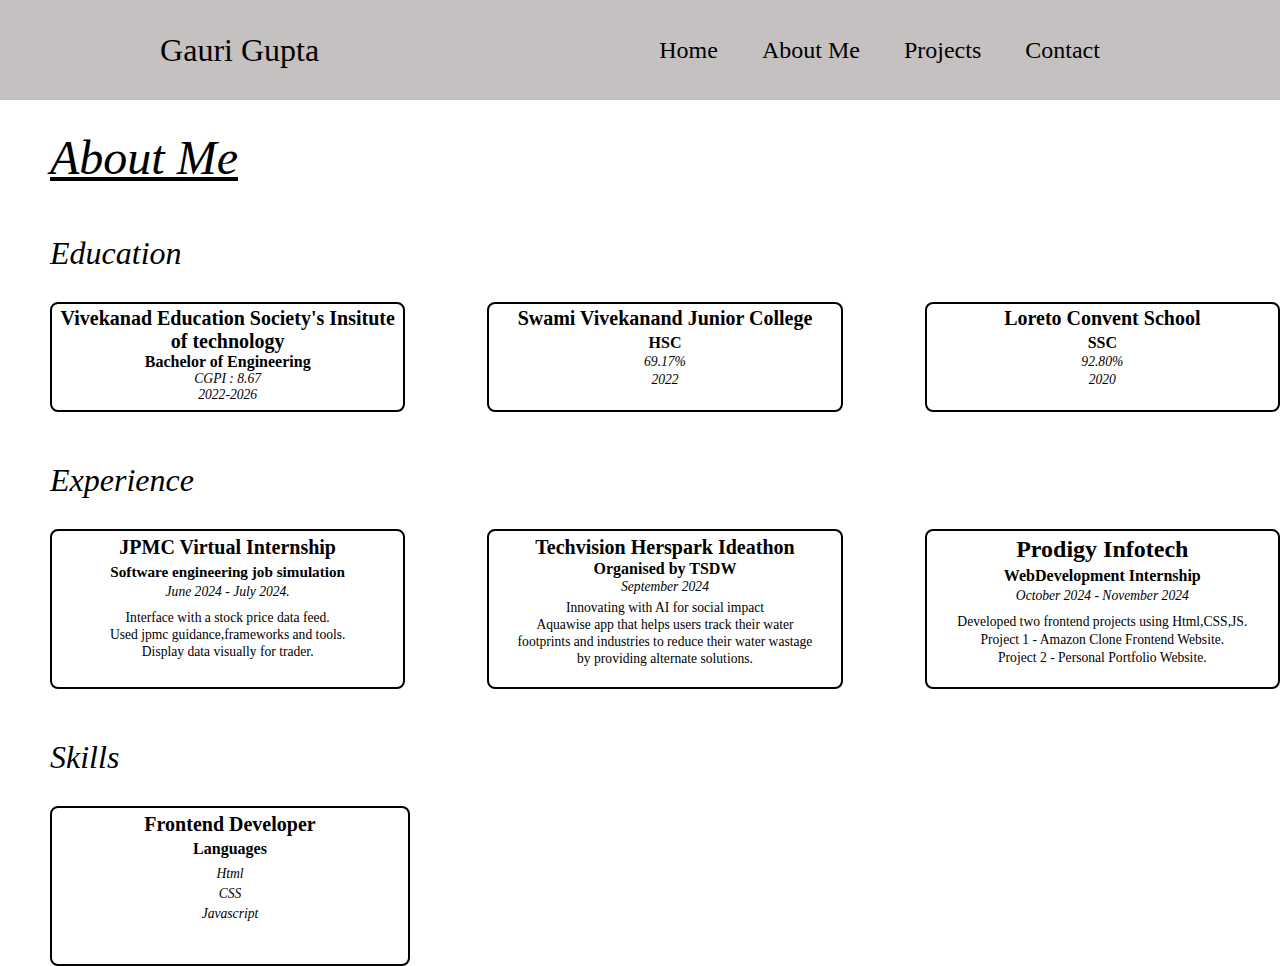
<file: aboutme.html>
<!DOCTYPE html>
<html lang="en">
<head>
    <meta charset="UTF-8">
    <meta name="viewport" content="width=device-width, initial-scale=1.0">
    <title>About Me</title>
    <link rel="stylesheet" href="style.css">
    <link rel="stylesheet" href="script.js">
</head>
<body>
    <!--Navbar-->
    <nav class="nav">
        <div class="logo">Gauri Gupta</div>
        <div class="nav-links">
            <a href="./index.html" class="nav-btn">Home</a>
            <a href="./aboutme.html" class="nav-btn">About Me</a>
            <a href="./projects.html" class="nav-btn">Projects</a>
            <a href="contact" class="nav-btn">Contact</a>
        </div>
    </nav>
    <!--Main Section-->
    <p class="main-title">About Me</p>
    <!--Education Section-->
    <p class="sub-title1">Education</p>
    <div class="edu-sec">
        <div class="b1">
            <h3>Vivekanad Education Society's Insitute of technology</h3>
            <h4>Bachelor of Engineering</h4>
            <p>CGPI : 8.67</p>
            <p>2022-2026</p>
        </div>

        <div class="b2">
            <h3>Swami Vivekanand Junior College</h3>
            <h4 style="margin-top:4px ;">HSC</h4>
            <p style="margin-top:2px ;">69.17%</p>
            <p style="margin-top:2px ;">2022</p>
        </div>

        <div class="b3">
            <h3>Loreto Convent School</h3>
            <h4 style="margin-top:4px ;">SSC</h4>
            <p style="margin-top:2px ;">92.80%</p>
            <p style="margin-top:2px ;">2020</p>
        </div>
    </div>
    <!--Experience section-->
    <p class="sub-title2">Experience</p>
    <div class="exp-sec">
        <div class="expb1">
            <h3 style="margin-top: 2px;">JPMC Virtual Internship</h3>
            <h4 style="margin-top: 4px; font-size: 0.95rem;">Software engineering job simulation</h4>
            <p style="margin-top: 3px;">June 2024 - July 2024.</p>
            <p style="margin-top: 10px;" id="txt">Interface with a stock price data feed.</p>
            <p style="margin-top: 1px;" id="txt">Used jpmc guidance,frameworks and tools.</p> 
            <p style="margin-top: 1px;" id="txt">Display data visually for trader.</p>
        </div>
        <div class="expb2">
            <h3 style="margin-top: 2px;"> Techvision Herspark Ideathon</h3>
            <h4 style="margin-top: 1px;">Organised by TSDW</h4>
            <p style="margin-top: 1px;">September 2024</p>
            <p style="margin-top: 5px;" id="txt">Innovating with AI for social impact</p>
            <p style="margin-top: 1px;" id="txt">Aquawise app that helps users track their water</p>
            <p style="margin-top: 1px;" id="txt">footprints and industries to reduce their water wastage</p>
            <p style="margin-top: 1px;" id="txt">by providing alternate solutions.</p>
        </div>
        <div class="expb3">
            <h3 style="margin-top: 2px; font-size: 1.5rem;">Prodigy Infotech</h3>
            <h4 style="margin-top: 4px; ">WebDevelopment Internship</h4>
            <p style="margin-top: 3px;">October 2024 - November 2024</p>
            <p style="margin-top: 10px;" id="txt">Developed two frontend projects using Html,CSS,JS.</p>
            <p style="margin-top: 2px;" id="txt">Project 1 - Amazon Clone Frontend Website.</p>
            <p style="margin-top: 2px;" id="txt">Project 2 - Personal Portfolio Website.</p>
        </div>
    </div>
    <!--Skills Section-->
    <p class="sub-title3">Skills</p>
    <div class="skill-sec">
        <div class="ski-b1">
            <h3 style="margin-top: 2px;">Frontend Developer</h3>
            <h4 style="margin-top: 4px;">Languages</h4>
            <p style="margin-top: 8px;">Html</p>
            <p style="margin-top: 4px;">CSS</p>
            <p style="margin-top: 4px;">Javascript</p>
        </div>
    </div>
</body>
</html>
</file>
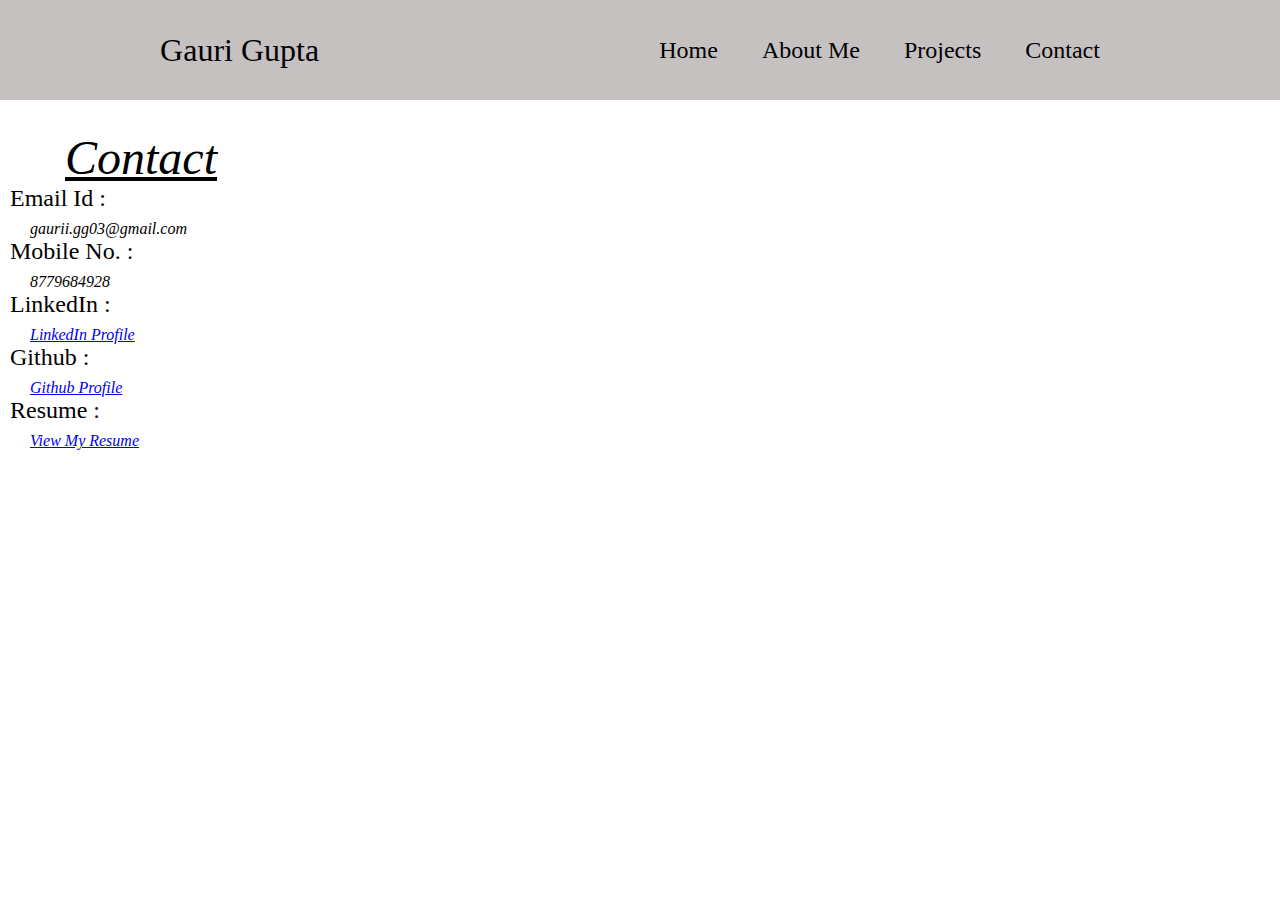
<file: contact.html>
<!DOCTYPE html>
<html lang="en">
<head>
    <meta charset="UTF-8">
    <meta name="viewport" content="width=device-width, initial-scale=1.0">
    <title>Contact</title>
    <link rel="stylesheet" href="https://cdnjs.cloudflare.com/ajax/libs/font-awesome/6.6.0/css/all.min.css" integrity="sha512-Kc323vGBEqzTmouAECnVceyQqyqdsSiqLQISBL29aUW4U/M7pSPA/gEUZQqv1cwx4OnYxTxve5UMg5GT6L4JJg==" crossorigin="anonymous" referrerpolicy="no-referrer" />
    <link rel="stylesheet" href="style.css">
    <link rel="stylesheet" href="script.js">
</head>
<body>
    <!--Navbar-->
    <nav class="nav">
        <div class="logo">Gauri Gupta</div>
        <div class="nav-links">
            <a href="./index.html" class="nav-btn">Home</a>
            <a href="./aboutme.html" class="nav-btn">About Me</a>
            <a href="./projects.html" class="nav-btn">Projects</a>
            <a href="./contact.html" class="nav-btn">Contact</a>
        </div>
    </nav>
    <!--Contact Section-->
    <p class="main-title"><i class="fa-regular fa-address-card" style="margin-right: 15px;"></i>Contact</p>
    <div class="mail">
        <p style="font-size: 1.5rem; font-style: normal;"><i class="fa-regular fa-envelope" style="margin-right: 10px;"></i>Email Id : </p>
        <p style="font-size: 1rem; margin-left: 30px; margin-top: 8px;">gaurii.gg03@gmail.com</p>
    </div>
    <div class="mobile">
        <p style="font-size: 1.5rem; font-style: normal;"><i class="fa-solid fa-phone" style="margin-right: 10px;"></i>Mobile No. : </p>
        <p style="font-size: 1rem; margin-left: 30px; margin-top: 8px;">8779684928</p>
    </div>
    <div class="linkedin">
        <p style="font-size: 1.5rem; font-style: normal;"><i class="fa-brands fa-linkedin" style="margin-right: 10px;"></i>LinkedIn : </p>
        <p style="font-size: 1rem; margin-left: 30px; margin-top: 8px;"><a href="https://www.linkedin.com/in/gauri-gupta-934b751b5/?lipi=urn%3Ali%3Apage%3Ad_flagship3_feed%3BhCbi4lgtSXWU2k2bqF1wGA%3D%3D">LinkedIn Profile</a></p>
    </div>
    <div class="github">
        <p style="font-size: 1.5rem; font-style: normal;"><i class="fa-brands fa-github" style="margin-right: 10px;"></i>Github : </p>
        <p style="font-size: 1rem; margin-left: 30px; margin-top: 8px;"><a href="https://github.com/Gaurii-211">Github Profile</a></p>
    </div>
    <div class="resume">
        <p style="font-size: 1.5rem; font-style: normal;"><i class="fa-regular fa-file" style="margin-right: 10px;"></i>Resume : </p>
        <p style="font-size: 1rem; margin-left: 30px; margin-top: 8px;"><a href="./Resume (2)_removed.pdf">View My Resume</a></p>
    </div>
</file>
<file: style.css>
/*.container{
    background-color: whitesmoke;
    height: 700px;
    
}
    h3{
    font-family: 'Trebuchet MS', 'Lucida Sans Unicode', 'Lucida Grande', 'Lucida Sans', Arial, sans-serif;
    text-align: center;
    
}*/
.img{
    margin-top: 50px;
    border-radius: 50%;
    border: 3px solid;
    box-shadow: 0px 4px 10px rgba(0, 0, 0, 0.5); 
    border-color: whitesmoke;
    height: 450px;
    margin-right: 100px;
}
*{
    margin: 0;
    padding: 0;
}
body {
    padding-top: 100px;
    font-family: Cambria, Cochin, Georgia, Times, 'Times New Roman', serif;
}
.nav{
    
    position: fixed; /* Keeps the navbar in place when scrolling */
    top: 0; /* Positions it at the top of the page */
    height: 100px;
    width: 100%;
    display: flex;
    justify-content: space-around;
    align-items: center;
    background-color: rgb(197, 193, 193);
    z-index: 1000;
}
.logo{
    font-size: 2rem;
}
.nav-btn{
    padding: 10px 20px;
    font-size: 1.5rem;
    text-decoration: none;
    color: black;
}
.nav-btn:hover{
    color: white;
    text-decoration: underline;
    text-underline-offset: 1rem;
}
.sec-profile{
    display: flex;
    justify-content: center;
    text-align: center;
    
}
.sec-text{
    align-self: center;
    text-align: center;
}
.sec-text-p1{
    text-align: center;
    font-size: 1.75rem;
    color: grey;
    margin-bottom: 1rem;
}
.sec-name{
    font-size: 3rem;
    text-align: center;
    margin-bottom: 1.5rem;
}
.sec-text-p2{
    text-align: center;
    font-size: 1.25rem;
    margin-left: 20px;
}

.main-title{
    font-size: 3rem;
    margin-top: 30px;
    margin-left: 50px;
    text-decoration:underline;
}
.sub-title1, .sub-title2, .sub-title3{
    font-size: 2rem;
    margin-top: 50px;
    margin-left: 50px;
}
.edu-sec, .exp-sec{
    display: flex;
    margin-top: 30px;
    gap: 2rem;
}
.b1, .b2, .b3{
    text-align: center;
    margin-left: 50px;
    height: 100px;
    width: 400px;
    padding: 3px;
    border: 2px solid black;
    background-color: #ffffff;
    border-radius: 8px;
    transition: transform 0.3s ease;
}
.b1:hover, .b2:hover, .b3:hover {
    transform: translateY(-5px);
    box-shadow: 0px 8px 20px rgba(0, 0, 0, 0.3);
}
h3{
    font-weight: bold;
    font-size: 1.25rem;
}
h4{
    font-size: 1rem;
}
p{
    font-size: 0.85rem;
    font-style: italic;
}

.expb1, .expb2, .expb3{
    text-align: center;
    margin-left: 50px;
    height: 150px;
    width: 350px;
    padding: 3px;
    border: 2px solid black;
    background-color: #ffffff;
    border-radius: 8px;
    transition: transform 0.3s ease;
}
.expb1:hover, .expb2:hover, .expb3:hover {
    transform: translateY(-5px);
    box-shadow: 0px 8px 20px rgba(0, 0, 0, 0.3);
}
#txt{
    font-style: normal;
}
.ski-b1{
    text-align: center;
    margin-left: 50px;
    height: 150px;
    width: 350px;
    padding: 3px;
    border: 2px solid black;
    background-color: #ffffff;
    border-radius: 8px;
    transition: transform 0.3s ease;
    margin-top: 30px;
}
.ski-b1:hover{
    transform: translateY(-5px);
    box-shadow: 0px 8px 20px rgba(0, 0, 0, 0.3);
}

.pro-sec{
    margin-top: 40px;
    margin-left: 40px;
    display: flex;
    flex-wrap: wrap;
    gap: 2rem;
}
.pro-b1, .pro-b2{
    height: 600px;
    width: 80%;
    margin-bottom: 100px;
    flex: 1 1 30rem;
    border-radius: .5rem;
    overflow: hidden;
    box-shadow: 0 1rem 2rem rgba(0,0,0,.1);
}
.pro-b1:hover, .pro-b2:hover{
    box-shadow: 0 1rem 2rem rgba(0,0,0,.3);
}
.pro-b1 img, .pro-b2 img{
    height: 25rem;
    width: 100%;
    object-fit: cover;
}
.pro-sec h3{
    margin-top: 20px;
    text-align: center;
}
.pro-sec p{
    font-size: 1rem;
    text-align: center;
}
.pro-sec a{
    margin-left: 290px;
    
}
</file>
